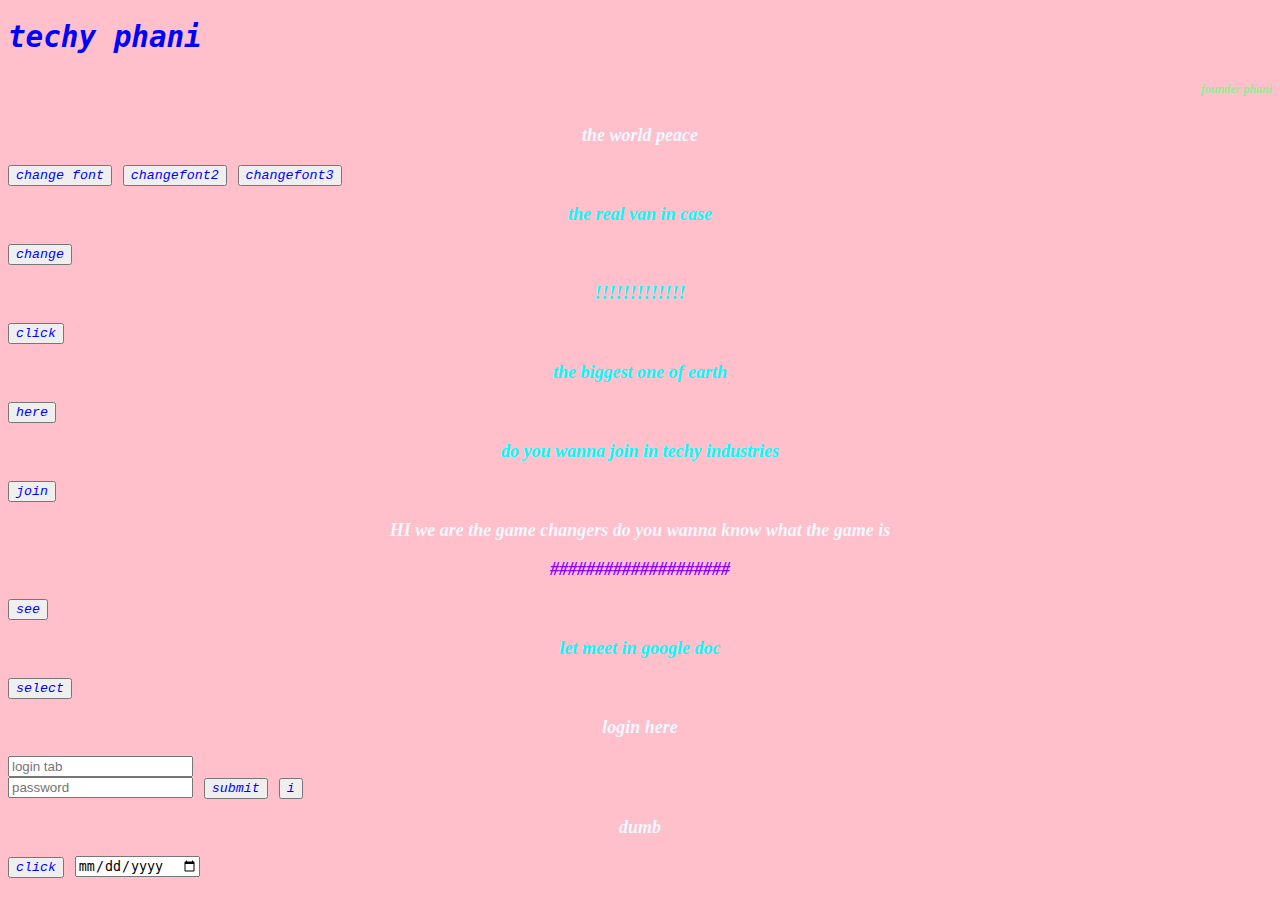
<file: index.html>
<!DOCTYPE html>
<html lang="en">
    <meta charset="utf-8">
    <meta name="viewport" content="width=device-width, initial-scale=1">
    <head>
        <link rel="stylesheet" href="style.css">
        <title>techy phani</title>

    </head>
    <body>
        <h1>techy phani</h1>
        <h6>founder phani</h6>
        <p>the world peace</p>
        <button onclick="changefont()">change font</button>
        <button onclick="onto1()">changefont2</button>
        <button onclick="onto2()">changefont3</button>
        <p id="firstone">the real van in case</p>
        <button onclick="first()">change</button>
        <p id="secondone">!!!!!!!!!!!!!</p>
        <button onclick="second()">click</button>
        <p id="thirdone">the biggest one of earth</p>
        <button onclick= "third()">here</button>
        <p id="fourthone">do you wanna join in techy industries</p>
        <button onclick="fourth()">join</button>
        <p>HI we are the game changers do you wanna know what the game is</p>
        <p id="fifthone">####################</p>
        <button onclick="fifth()">see</button>
        <p id="sixthone">let meet in google doc</p>
        <button onclick="sixth()">select</button>
        <P>login here</P>
        <input id ="seventhone" placeholder="login tab" type ="text"><br>
        <input placeholder="password" type="password">
        <button onclick="seventh()">submit</button>
        <button onclick="hw()">i</button>
        <P id="hello">dumb</P>
        <button onclick="changeDate()">click</button>
        <input  class="onto" type="date" placeholder="fu">

       <p class="another"></p>
       

        <script src="script.js"></script>
        <script src="hello.py"></script>
    </body>
</html>
</file>
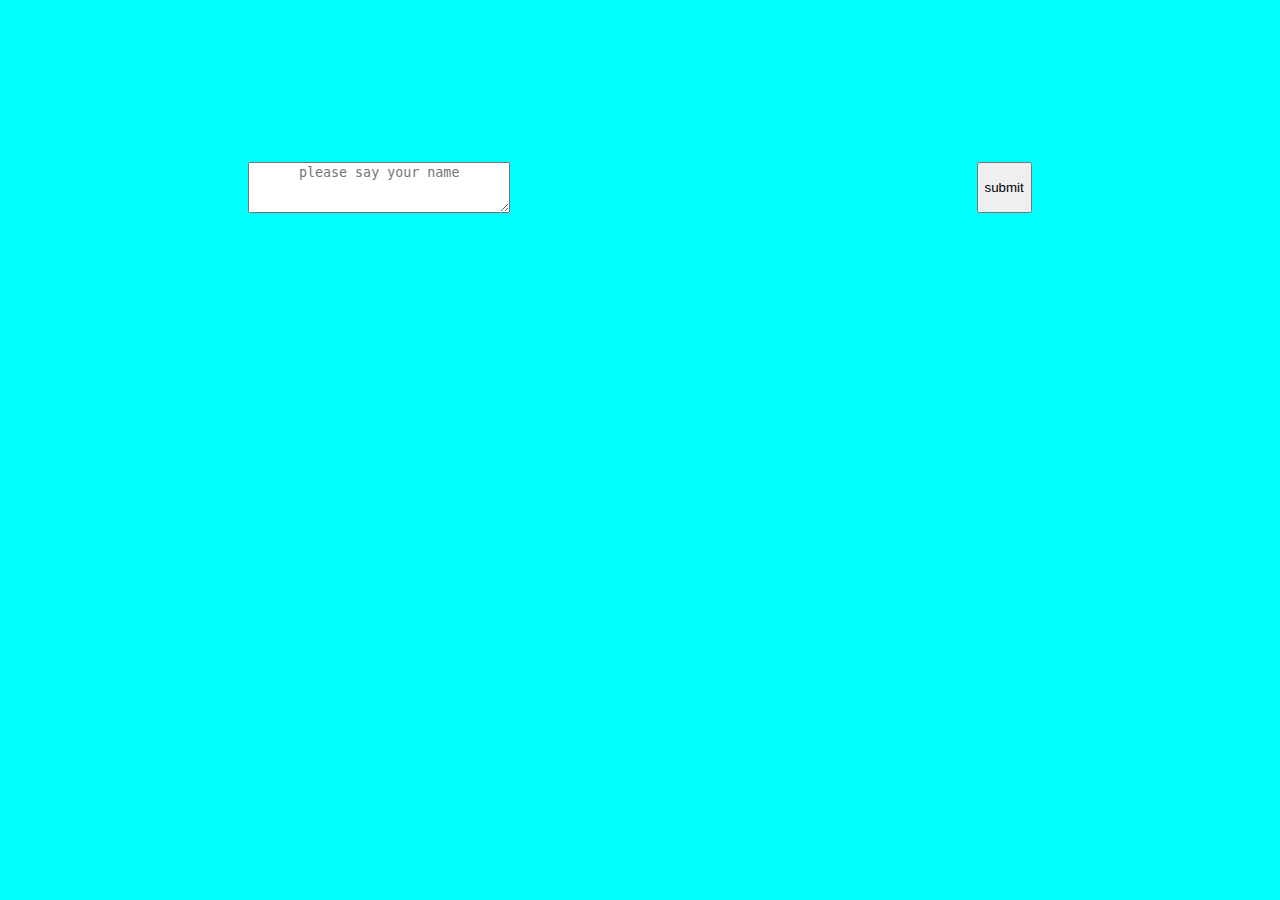
<file: hellopage.html>
<!DOCTYPE html>
<html lang="en">
    <head>
        <meta charset="utf-8">
        <meta name="viewport" content="width=device-width, initial-scale=1">
        <title>techygroups</title>
        <link rel="stylesheet" href="techy.css">
    </head>
    <body>
        <div>
        <textarea rows="3" cols="30" placeholder="please say your name"></textarea>
        <button onclick="submit()">submit</button>
        </div>
    </body>
    <script src="techy'home.js"></script>
</html>
</file>
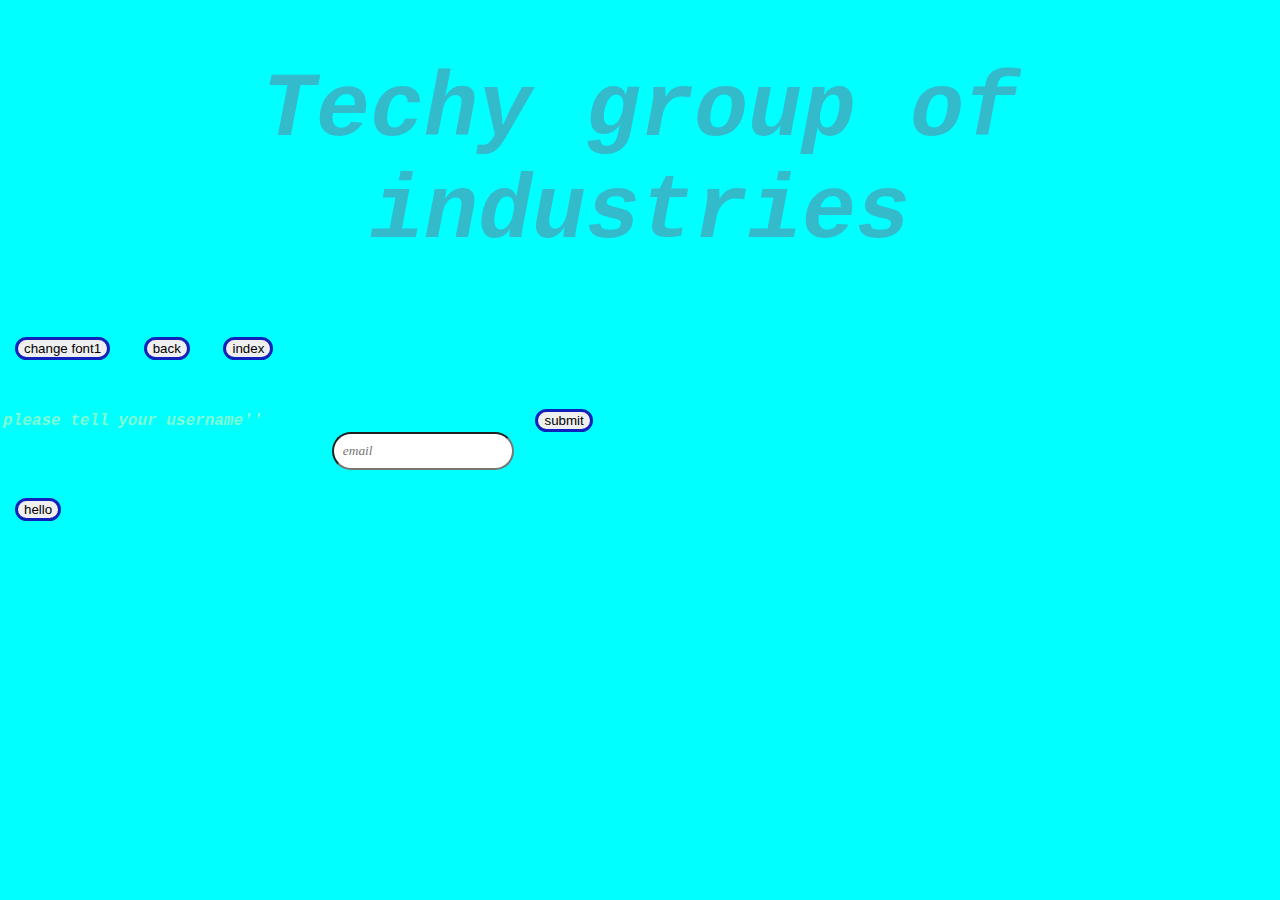
<file: techy'home.html>
<!DOCTYPE html>
<html lang="en">
    <head>
    <meta charset="utf-8">
    <meta name="viewport" content="width=device-width, initial-scale=1">
    <title>techy group of industries</title>
    <link rel="stylesheet" href="techy1.css">
</head>
<body>
    <h1>Techy group of industries</h1>
    <button onclick="change()">change font1</button>
    <a href="file:///C:/Users/Admin/new%20project/techy'index.html"><button>back</button></a>
    <a href="file:///C:/Users/Admin/new%20project/index.html"><button onclick="change1()">index</button></a>
    <form>
        <label for="the">please tell your username''</label>
        <input type="email" id="the" placeholder="email">
     <button type="submit" onclick="submit()">submit</button>
</form>
<p></p>
<button onclick="hello9()">hello</button>
    <script src="techy'home.js"></script>                                                          
</body>
</html>
</file>
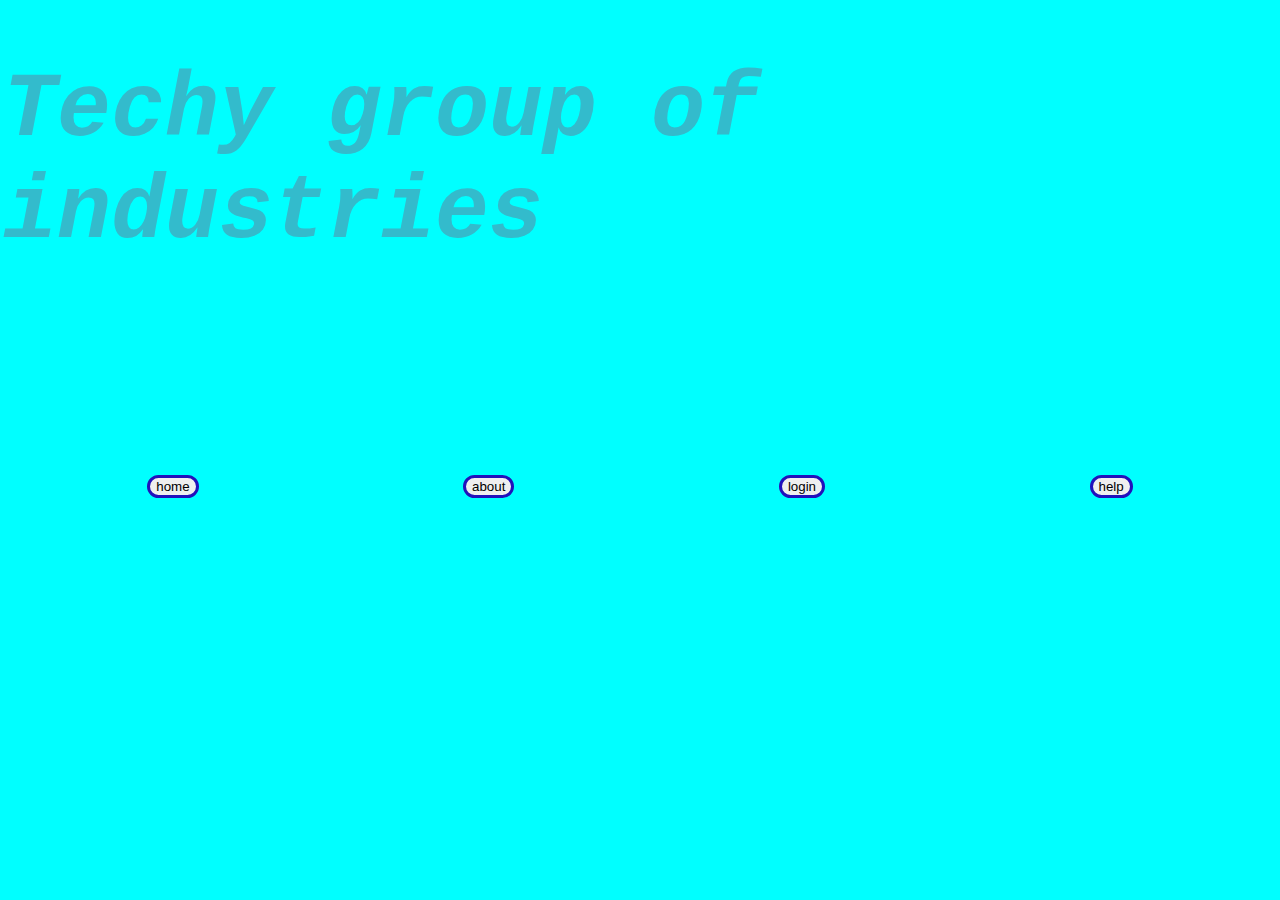
<file: techy'index.html>
<!DOCTYPE html>
<html lang="en">
    <head>
    <meta charset="utf-8">
    <meta name="viewport" content="width=device-width, initial-scale=1">
    <title>techy group of industries</title>
    <link rel="stylesheet" href="techy.css">
</head>
<body>
    <h1>Techy group of industries</h1>
    <div>
    
     <a href="file:///C:/Users/Admin/new%20project/techy'home.html"><button class="button" onclick="techyhome()">home</button></a>
     <button class="button" onclick= "hello9()">about</button>
     <a href="file:///C:/Users/Admin/new%20project/techylogin.html"><button class="button" onclick="login()">login</button></a>
     <button onclick= "hello9()"class="button">help</button>
    </div>     
    <script>
    function hello9(){
    a=new SpeechSynthesisUtterance('sorry currently under maintanace')
    speechSynthesis.speak(a)
}
function login(){
    c=new SpeechSynthesisUtterance('you are now viewing an developing login page')
    speechSynthesis.speak(c)
}
    function techyhome(){
        b=new SpeechSynthesisUtterance('you are now viewing home page')
        speechSynthesis.speak(b)
    }
    </script>                                                     
</body>
</html>
</file>
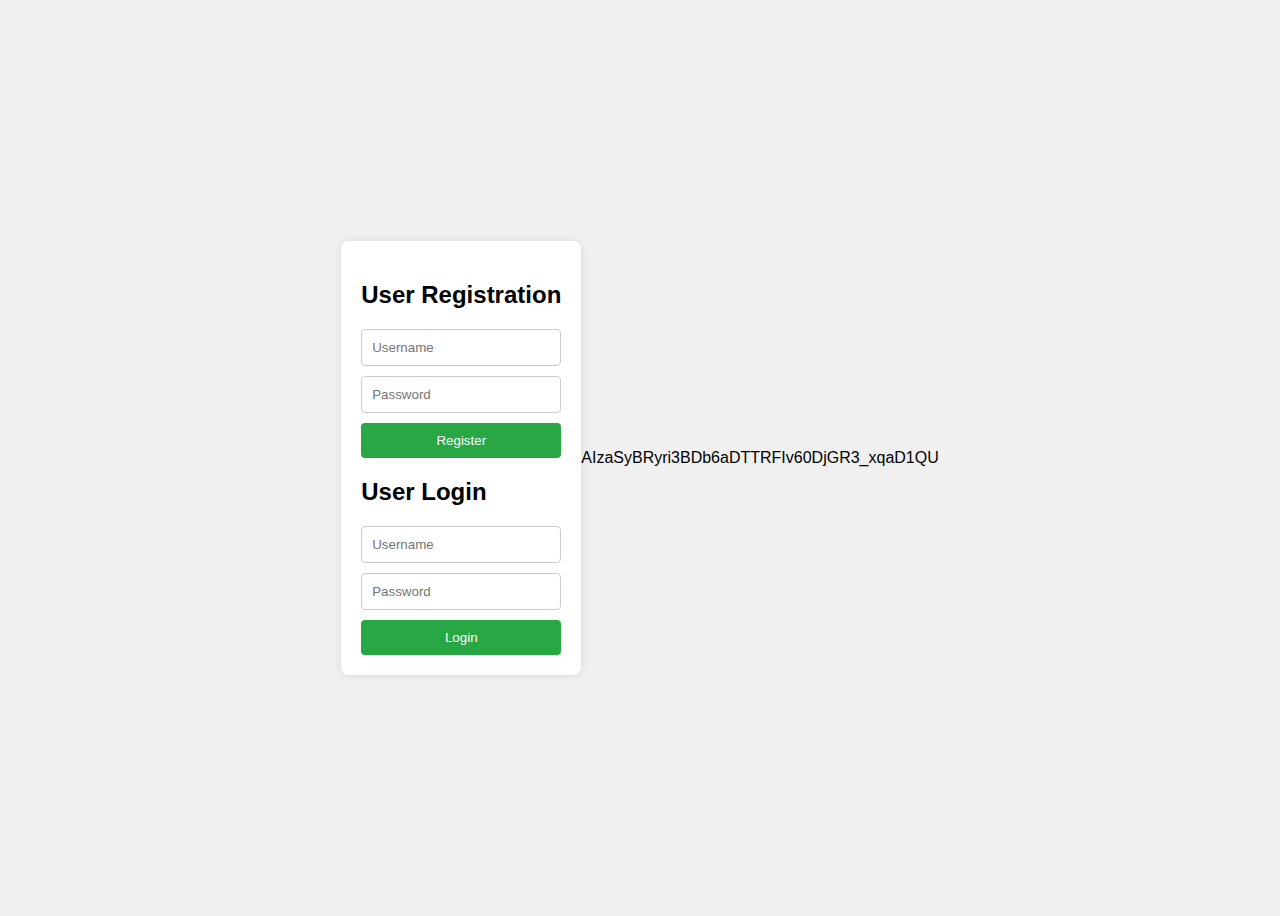
<file: techylogin.html>
<!DOCTYPE html>
<html lang="en">
<head>
    <meta charset="UTF-8">
    <meta name="viewport" content="width=device-width, initial-scale=1.0">
    <title>User Registration and Login</title>
    <style>
        body {
            font-family: Arial, sans-serif;
            display: flex;
            justify-content: center;
            align-items: center;
            height: 100vh;
            background-color: #f0f0f0;
        }
        .container {
            background-color: #fff;
            padding: 20px;
            border-radius: 8px;
            box-shadow: 0 0 10px rgba(0, 0, 0, 0.1);
        }
        form {
            display: flex;
            flex-direction: column;
        }
        input {
            margin-bottom: 10px;
            padding: 10px;
            border: 1px solid #ccc;
            border-radius: 4px;
        }
        button {
            padding: 10px;
            background-color: #28a745;
            color: white;
            border: none;
            border-radius: 4px;
            cursor: pointer;
        }
        button:hover {
            background-color: #218838;
        }
    </style>
</head>
<body>
    <div class="container">
        <h2>User Registration</h2>
        <form id="registerForm">
            <input type="text" id="username" placeholder="Username" required>
            <input type="password" id="password" placeholder="Password" required>
            <button type="submit">Register</button>
        </form>
        <h2>User Login</h2>
        <form id="loginForm">
            <input type="text" id="loginUsername" placeholder="Username" required>
            <input type="password" id="loginPassword" placeholder="Password" required>
            <button type="submit">Login</button>
        </form>
    </div>

    <script>
        document.getElementById('registerForm').addEventListener('submit', function(event) {
            event.preventDefault();
            const username = document.getElementById('username').value;
            const password = document.getElementById('password').value;
            fetch('/register', {
                method: 'POST',
                headers: {
                    'Content-Type': 'application/json'
                },
                body: JSON.stringify({ username, password })
            }).then(response => response.json())
            .then(data => alert(data.message));
        });

        document.getElementById('loginForm').addEventListener('submit', function(event) {
            event.preventDefault();
            const username = document.getElementById('loginUsername').value;
            const password = document.getElementById('loginPassword').value;
            fetch('/login', {
                method: 'POST',
                headers: {
                    'Content-Type': 'application/json'
                },
                body: JSON.stringify({ username, password })
            }).then(response => response.json())
            .then(data => alert(data.message));
        });
        const express = require('express');
const mongoose = require('mongoose');
const bodyParser = require('body-parser');

const app = express();
app.use(bodyParser.json());

mongoose.connect('mongodb://localhost:27017/userAuth', { useNewUrlParser: true, useUnifiedTopology: true });

const userSchema = new mongoose.Schema({
    username: { type: String, unique: true },
    password: String
});

const User = mongoose.model('User', userSchema);

app.post('/register', async (req, res) => {
    try {
        const { username, password } = req.body;
        const user = new User({ username, password });
        await user.save();
        res.json({ message: 'User registered successfully!' });
    } catch (error) {
        res.json({ message: 'User registration failed!' });
    }
});

app.post('/login', async (req, res) => {
    try {
        const { username, password } = req.body;
        const user = await User.findOne({ username, password });
        if (user) {
            res.json({ message: 'Login successful!' });
        } else {
            res.json({ message: 'Invalid credentials!' });
        }
    } catch (error) {
        res.json({ message: 'Login failed!' });
    }
});

app.listen(3000, () => {
    console.log('Server is running on http://localhost:3000');
});

    </script>
</body>
</html>
AIzaSyBRyri3BDb6aDTTRFIv60DjGR3_xqaD1QU
</file>
<file: style.css>
body{
    color:aliceblue;
    background-color:pink;
    font-family: courier;
    font-weight: bold;
    font-size: large;
}
p{
    text-align: center;
    font-style:italic;
    font-family:'calibri';
}
h6{
    font-family: Lucida Sans;
    text-align: right;
    font-weight:bold;
    font-style: italic;
    color:lightgreen;
}h1{
    color:blue;
    font-style:italic;
    font-family:monospace;
}
button{
    color: blue;
    font-style: italic;
    font-family: 'Courier New';
}
#firstone{
 color: aqua;    
}
#secondone{
    color: aqua;
}
#thirdone{
    color: aqua;    
   }
   #fourthone{
    color: aqua;    
   }
   #fifthone{
    color: rgb(140, 0, 255);    
   }
 #sixthone{
    color:aqua;
 }
</file>
<file: techy.css>
body{
    background-color: aqua;
    color: aquamarine;
    margin: 3px  3px 3px  3px;
    font-family: 'Courier New';
    font-weight: bold;
    font-style: italic;
}
h1{
    font-family: 'Courier New';
    font-weight: bold;
    font-style: italic;
    color: #33bbcc;
    display: flex;
    font-size: 90px;
}

input{
    border: solid aquamarine 3px;
    width: 1080px;
    height: 50%;
    display: flex;
    flex-direction: row;
    justify-content: space-around;
    align-items: center;
    margin: 60px;
    padding: 30px;
}
div{
    margin: 12px 12px 12px 12px;
    display: flex;
    flex-direction:row;
    justify-content: space-around;
    position: relative;
    top: 150px;
}
.button{
    border: solid #2211bb;
    border-radius: 12px 12px 12px 12px;
    cursor: pointer;
}
textarea{
    display: flex;
    align-items: center;
    justify-content: space-around;
    color: #553fbc;
    text-align: center;
}
</file>
<file: techy1.css>
body{
    background-color: aqua;
    color: aquamarine;
    margin: 3px  3px 3px  3px;
    font-family: 'Courier New';
    font-weight: bold;
    font-style: italic;
}
h1{
    font-family: 'Courier New';
    font-weight: bold;
    font-style: italic;
    color: #33bbcc;
    text-align: center;
    font-size: 90px;
}
button{
    border: solid #11ccdd;
    border-radius: 30px 30px 30px 30px;
    border: solid #1122bb;
    margin: 12px 12px 12px 12px;
    cursor: pointer;
}
p{
    color: lightcoral;
    text-align: center;
    font-weight: bold;
}
#the , #i{
    position:relative;
    left:30px;
    right: 30px;
    top: 30px;
    border-radius: 30px;
    font-style: italic;
    font-family: 'Franklin Gothic Medium';
    padding: 9px;
    margin: 30px;
}
</file>
